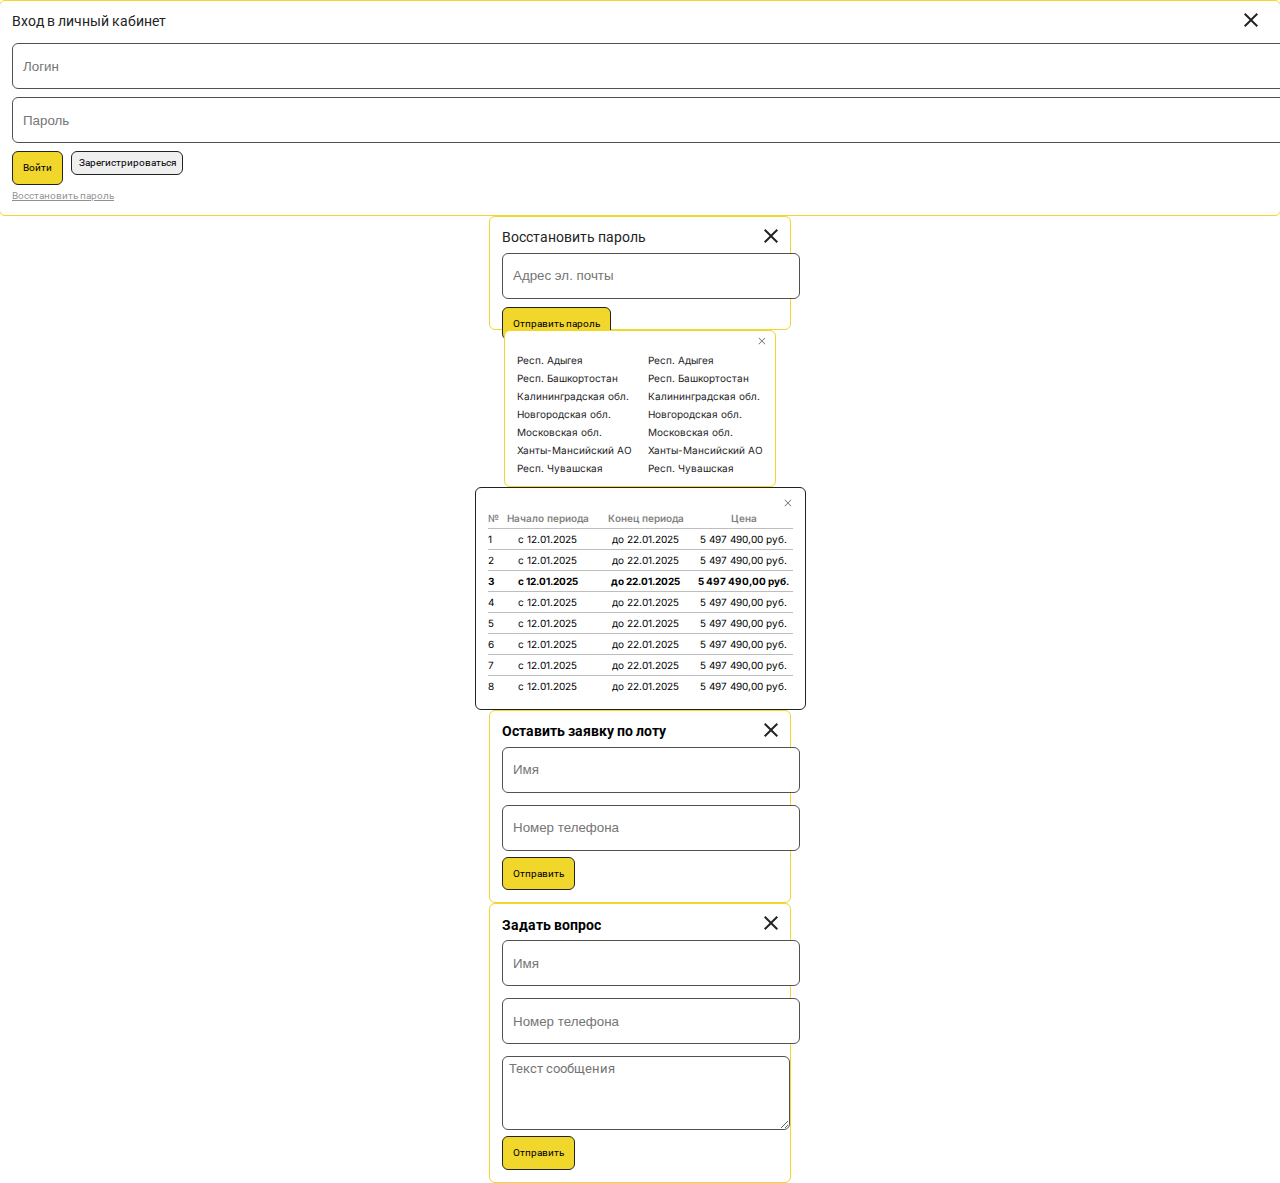
<file: pop-up.html>
<!DOCTYPE html>
<html lang="en">
  <head>
    <meta charset="UTF-8" />
    <link rel="stylesheet" href="css/popup.css" />
    <meta name="viewport" content="width=device-width, initial-scale=1.0" />
    <title>Главная</title>
    <link
      rel="stylesheet"
      href="https://fonts.googleapis.com/css2?family=Material+Symbols+Outlined"
    />
  </head>
  <body>
    <div class="login-popup">
      <div class="content-login">
        <div class="info-login">
          <p class="pop-text-login">Вход в личный кабинет</p>
          <a href="#" class="close-popup"><img src="images/svg/close.svg" /></a>
        </div>
        <div class="login-form">
          <form class="login">
            <input type="text" placeholder="Логин" class="input-lg" />
            <input
              type="text"
              placeholder="Пароль"
              class="input-lg"
              style="margin-top: 8px"
            />
            <div class="bts-lg">
              <button class="btn-lg">Войти</button>
              <button class="btn-reg">Зарегистрироваться</button>
            </div>
            <a href="#" class="link-restore">Восстановить пароль</a>
          </form>
        </div>
      </div>
    </div>

    <div class="restore-popup">
      <div class="content-restore">
        <div class="info-login">
          <div class="test1">
            <p class="pop-text-login">Восстановить пароль</p>
          </div>
          <div class="test2">
            <a href="#" class="close-popup"
              ><img src="images/svg/close.svg"
            /></a>
          </div>
        </div>
        <form class="login">
          <input type="text" placeholder="Адрес эл. почты" class="input-lg" />
          <div class="bts-lg">
            <button class="btn-lg">Отправить пароль</button>
          </div>
        </form>
      </div>
    </div>

    <div class="confirm-rg">
      <div class="content-confirm">
        <div class="confirm">
          <h3>Вы находитесь<br />в Калининградской области?</h3>
          <form>
            <div class="chande-btn">
              <button class="btn-form yes">Да</button>
              <button class="btn-form">Нет</button>
            </div>
          </form>
        </div>
        <div class="change-rg">
          <a>Вам будут показаны лоты из выбранного региона</a>
        </div>
      </div>
    </div>

    <div class="region-popup">
      <div class="close">
        <a href="#" class="close-popup" id="close-popup"
          ><img src="images/mob.png"
        /></a>
      </div>
      <div class="region">
        <div class="first-region" style="margin-right: 16px; margin-left: 12px">
          <ul>
            <li><a href="#" class="li_rg" id="fir_li">Респ. Адыгея</a></li>
            <li><a href="#" class="li_rg">Респ. Башкортостан</a></li>
            <li><a href="#" class="li_rg">Калининградская обл.</a></li>
            <li><a href="#" class="li_rg">Новгородская обл.</a></li>
            <li><a href="#" class="li_rg">Московская обл.</a></li>
            <li><a href="#" class="li_rg">Ханты-Мансийский АО</a></li>
            <li><a href="#" class="li_rg">Респ. Чувашская</a></li>
          </ul>
        </div>
        <div class="second-region" style="margin-right: 12px">
          <ul>
            <li><a href="#" class="li_rg" id="fir_li">Респ. Адыгея</a></li>
            <li><a href="#" class="li_rg">Респ. Башкортостан</a></li>
            <li><a href="#" class="li_rg">Калининградская обл.</a></li>
            <li><a href="#" class="li_rg">Новгородская обл.</a></li>
            <li><a href="#" class="li_rg">Московская обл.</a></li>
            <li><a href="#" class="li_rg">Ханты-Мансийский АО</a></li>
            <li><a href="#" class="li_rg">Респ. Чувашская</a></li>
          </ul>
        </div>
      </div>
    </div>

    <div class="link-social-popup">
      <div class="text-content-links">
        <h3>Присоединяйтесь к нам, чтобы<br />получать свежие предложения</h3>
      </div>
      <div class="links-social">
        <a href="#"><img src="images/svg/vk.svg" /></a>
        <a href="#"><img src="images/svg/ok.svg" /></a>
        <a href="#"><img src="images/svg/telegram.svg" /></a>
      </div>
    </div>

    <div class="slot">
      <div class="close-slot">
        <a href="#"><img src="images/mob.png" /></a>
      </div>
      <table>
        <tr class="tr-bor padtop">
          <td class="start-td" style="width: 11px">№</td>
          <td class="start-td">Начало периода</td>
          <td class="start-td">Конец периода</td>
          <td class="start-td">Цена</td>
        </tr>
        <tr>
          <td class="num">1</td>
          <td>с 12.01.2025</td>
          <td>до 22.01.2025</td>
          <td>5 497 490,00 руб.</td>
        </tr>
        <tr>
          <td class="num">2</td>
          <td>с 12.01.2025</td>
          <td>до 22.01.2025</td>
          <td>5 497 490,00 руб.</td>
        </tr>
        <tr>
          <td class="num big-slot">3</td>
          <td class="big-slot">с 12.01.2025</td>
          <td class="big-slot">до 22.01.2025</td>
          <td class="big-slot">5 497 490,00 руб.</td>
        </tr>
        <tr>
          <td class="num">4</td>
          <td>с 12.01.2025</td>
          <td>до 22.01.2025</td>
          <td>5 497 490,00 руб.</td>
        </tr>
        <tr>
          <td class="num">5</td>
          <td>с 12.01.2025</td>
          <td>до 22.01.2025</td>
          <td>5 497 490,00 руб.</td>
        </tr>
        <tr>
          <td class="num">6</td>
          <td>с 12.01.2025</td>
          <td>до 22.01.2025</td>
          <td>5 497 490,00 руб.</td>
        </tr>
        <tr>
          <td class="num">7</td>
          <td>с 12.01.2025</td>
          <td>до 22.01.2025</td>
          <td>5 497 490,00 руб.</td>
        </tr>
        <tr>
          <td class="num">8</td>
          <td>с 12.01.2025</td>
          <td>до 22.01.2025</td>
          <td>5 497 490,00 руб.</td>
        </tr>
      </table>
    </div>

    <div class="post-quest">
      <form>
        <div class="heads">
          <h3>Оставить заявку по лоту</h3>
          <a href="#"><img src="images/svg/close.svg" /></a>
        </div>
        <input type="text" placeholder="Имя" class="input-lg" />
        <input type="text" placeholder="Номер телефона" class="input-lg" />
        <div>
          <button class="btn-lg">Отправить</button>
        </div>
      </form>
    </div>

    <div class="post-quest">
      <form>
        <div class="heads">
          <h3>Задать вопрос</h3>
          <a href="#"><img src="images/svg/close.svg" /></a>
        </div>
        <input type="text" placeholder="Имя" class="input-lg" />
        <input type="text" placeholder="Номер телефона" class="input-lg" />
        <textarea
          type="textarea"
          placeholder="Текст сообщения"
          class="input-lg text-q"
        ></textarea>
        <div>
          <button class="btn-lg">Отправить</button>
        </div>
      </form>
    </div>

    <div class="m-menu">
      <a href="#">Обучение</a>
      <a href="#">Услуги</a>
      <a href="#">О компании</a>
      <a href="#">Контакты</a>
      <a href="#">Вход</a>
    </div>
  </body>
</html>
</file>
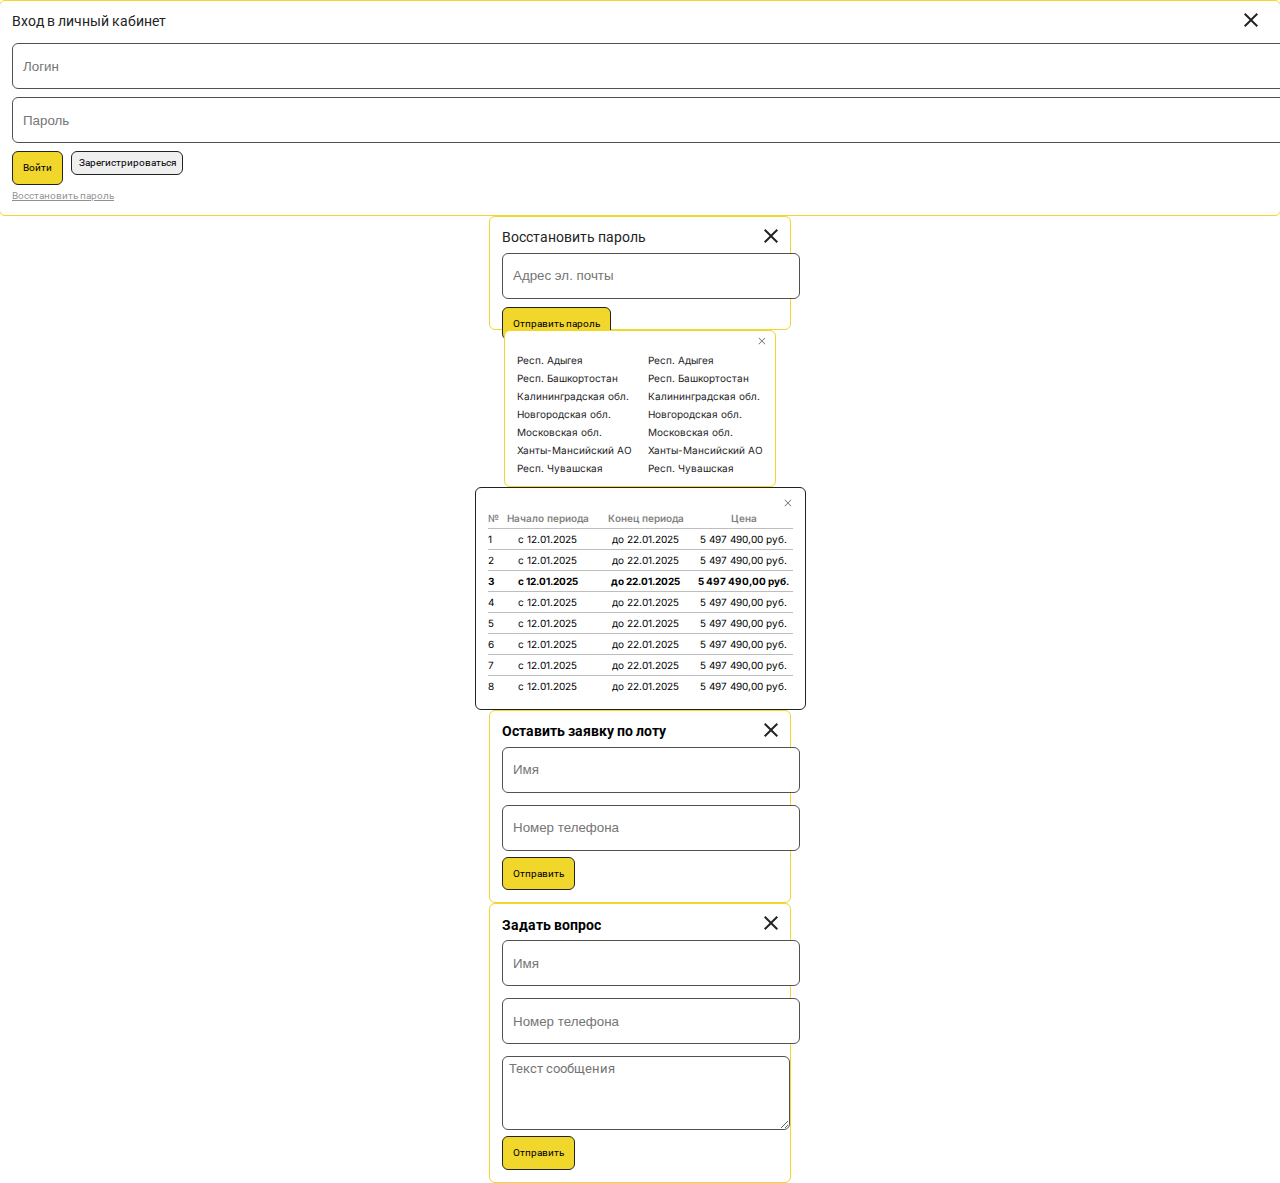
<file: bankruptcy-auction-web-site/pop-up.html>
<!DOCTYPE html>
<html lang="en">
  <head>
    <meta charset="UTF-8" />
    <link rel="stylesheet" href="css/popup.css" />
    <meta name="viewport" content="width=device-width, initial-scale=1.0" />
    <title>Главная</title>
    <link
      rel="stylesheet"
      href="https://fonts.googleapis.com/css2?family=Material+Symbols+Outlined"
    />
  </head>
  <body>
    <div class="login-popup">
      <div class="content-login">
        <div class="info-login">
          <p class="pop-text-login">Вход в личный кабинет</p>
          <a href="#" class="close-popup"><img src="images/svg/close.svg" /></a>
        </div>
        <div class="login-form">
          <form class="login">
            <input type="text" placeholder="Логин" class="input-lg" />
            <input
              type="text"
              placeholder="Пароль"
              class="input-lg"
              style="margin-top: 8px"
            />
            <div class="bts-lg">
              <button class="btn-lg">Войти</button>
              <button class="btn-reg">Зарегистрироваться</button>
            </div>
            <a href="#" class="link-restore">Восстановить пароль</a>
          </form>
        </div>
      </div>
    </div>

    <div class="restore-popup">
      <div class="content-restore">
        <div class="info-login">
          <div class="test1">
            <p class="pop-text-login">Восстановить пароль</p>
          </div>
          <div class="test2">
            <a href="#" class="close-popup"
              ><img src="images/svg/close.svg"
            /></a>
          </div>
        </div>
        <form class="login">
          <input type="text" placeholder="Адрес эл. почты" class="input-lg" />
          <div class="bts-lg">
            <button class="btn-lg">Отправить пароль</button>
          </div>
        </form>
      </div>
    </div>

    <div class="confirm-rg">
      <div class="content-confirm">
        <div class="confirm">
          <h3>Вы находитесь<br />в Калининградской области?</h3>
          <form>
            <div class="chande-btn">
              <button class="btn-form yes">Да</button>
              <button class="btn-form">Нет</button>
            </div>
          </form>
        </div>
        <div class="change-rg">
          <a>Вам будут показаны лоты из выбранного региона</a>
        </div>
      </div>
    </div>

    <div class="region-popup">
      <div class="close">
        <a href="#" class="close-popup" id="close-popup"
          ><img src="images/mob.png"
        /></a>
      </div>
      <div class="region">
        <div class="first-region" style="margin-right: 16px; margin-left: 12px">
          <ul>
            <li><a href="#" class="li_rg" id="fir_li">Респ. Адыгея</a></li>
            <li><a href="#" class="li_rg">Респ. Башкортостан</a></li>
            <li><a href="#" class="li_rg">Калининградская обл.</a></li>
            <li><a href="#" class="li_rg">Новгородская обл.</a></li>
            <li><a href="#" class="li_rg">Московская обл.</a></li>
            <li><a href="#" class="li_rg">Ханты-Мансийский АО</a></li>
            <li><a href="#" class="li_rg">Респ. Чувашская</a></li>
          </ul>
        </div>
        <div class="second-region" style="margin-right: 12px">
          <ul>
            <li><a href="#" class="li_rg" id="fir_li">Респ. Адыгея</a></li>
            <li><a href="#" class="li_rg">Респ. Башкортостан</a></li>
            <li><a href="#" class="li_rg">Калининградская обл.</a></li>
            <li><a href="#" class="li_rg">Новгородская обл.</a></li>
            <li><a href="#" class="li_rg">Московская обл.</a></li>
            <li><a href="#" class="li_rg">Ханты-Мансийский АО</a></li>
            <li><a href="#" class="li_rg">Респ. Чувашская</a></li>
          </ul>
        </div>
      </div>
    </div>

    <div class="link-social-popup">
      <div class="text-content-links">
        <h3>Присоединяйтесь к нам, чтобы<br />получать свежие предложения</h3>
      </div>
      <div class="links-social">
        <a href="#"><img src="images/svg/vk.svg" /></a>
        <a href="#"><img src="images/svg/ok.svg" /></a>
        <a href="#"><img src="images/svg/telegram.svg" /></a>
      </div>
    </div>

    <div class="slot">
      <div class="close-slot">
        <a href="#"><img src="images/mob.png" /></a>
      </div>
      <table>
        <tr class="tr-bor padtop">
          <td class="start-td" style="width: 11px">№</td>
          <td class="start-td">Начало периода</td>
          <td class="start-td">Конец периода</td>
          <td class="start-td">Цена</td>
        </tr>
        <tr>
          <td class="num">1</td>
          <td>с 12.01.2025</td>
          <td>до 22.01.2025</td>
          <td>5 497 490,00 руб.</td>
        </tr>
        <tr>
          <td class="num">2</td>
          <td>с 12.01.2025</td>
          <td>до 22.01.2025</td>
          <td>5 497 490,00 руб.</td>
        </tr>
        <tr>
          <td class="num big-slot">3</td>
          <td class="big-slot">с 12.01.2025</td>
          <td class="big-slot">до 22.01.2025</td>
          <td class="big-slot">5 497 490,00 руб.</td>
        </tr>
        <tr>
          <td class="num">4</td>
          <td>с 12.01.2025</td>
          <td>до 22.01.2025</td>
          <td>5 497 490,00 руб.</td>
        </tr>
        <tr>
          <td class="num">5</td>
          <td>с 12.01.2025</td>
          <td>до 22.01.2025</td>
          <td>5 497 490,00 руб.</td>
        </tr>
        <tr>
          <td class="num">6</td>
          <td>с 12.01.2025</td>
          <td>до 22.01.2025</td>
          <td>5 497 490,00 руб.</td>
        </tr>
        <tr>
          <td class="num">7</td>
          <td>с 12.01.2025</td>
          <td>до 22.01.2025</td>
          <td>5 497 490,00 руб.</td>
        </tr>
        <tr>
          <td class="num">8</td>
          <td>с 12.01.2025</td>
          <td>до 22.01.2025</td>
          <td>5 497 490,00 руб.</td>
        </tr>
      </table>
    </div>

    <div class="post-quest">
      <form>
        <div class="heads">
          <h3>Оставить заявку по лоту</h3>
          <a href="#"><img src="images/svg/close.svg" /></a>
        </div>
        <input type="text" placeholder="Имя" class="input-lg" />
        <input type="text" placeholder="Номер телефона" class="input-lg" />
        <div>
          <button class="btn-lg">Отправить</button>
        </div>
      </form>
    </div>

    <div class="post-quest">
      <form>
        <div class="heads">
          <h3>Задать вопрос</h3>
          <a href="#"><img src="images/svg/close.svg" /></a>
        </div>
        <input type="text" placeholder="Имя" class="input-lg" />
        <input type="text" placeholder="Номер телефона" class="input-lg" />
        <textarea
          type="textarea"
          placeholder="Текст сообщения"
          class="input-lg text-q"
        ></textarea>
        <div>
          <button class="btn-lg">Отправить</button>
        </div>
      </form>
    </div>

    <div class="m-menu">
      <a href="#">Обучение</a>
      <a href="#">Услуги</a>
      <a href="#">О компании</a>
      <a href="#">Контакты</a>
      <a href="#">Вход</a>
    </div>
  </body>
</html>
</file>
<file: css/popup.css>
@import url("https://fonts.googleapis.com/css2?family=Roboto:ital,wght@0,100;0,300;0,400;0,500;0,700;0,900;1,100;1,300;1,400;1,500;1,700;1,900&display=swap");
@import url("https://fonts.googleapis.com/css2?family=Inter:ital,opsz,wght@0,14..32,100..900;1,14..32,100..900&display=swap");

* {
  margin: 0;
  padding: 0;
}

body {
  display: flex;
  justify-content: center;
  flex-direction: column;
  align-items: center;
}

.login-popup {
  display: block;
  flex-direction: column;
  width: 100%;
  height: 100%;
  border: 1px solid rgba(241, 214, 43, 1);
  border-radius: 6px;
  padding-bottom: 12px;
}

.content-login {
  display: flex;
  flex-direction: column;
  margin: 12px 12px 0px 12px;
}

.info-login {
  display: flex;
  justify-content: space-between;
}

.pop-text-login {
  font-family: "Roboto", sans-serif;
  font-weight: 400;
  font-size: 14px;
  line-height: 16.41px;
  color: rgba(35, 35, 35, 1);
}

.info-login a {
  width: 24px;
  height: 24px;
}

.input-lg {
  display: flex;
  align-items: center;
  height: 24px;
  border: 1px solid rgba(81, 81, 81, 1);
  border-radius: 6px;
  padding-left: 6px;
}

.bts-lg {
  display: flex;
  margin-top: 8px;
}

.btn-lg {
  display: flex;
  align-items: center;
  justify-content: center;
  padding: 6px 12px;
  border: 1px solid rgba(35, 35, 35, 1);
  background-color: rgba(241, 214, 43, 1);
  font-family: "Roboto", sans-serif;
  font-weight: 400;
  font-size: 10px;
  line-height: 11.72px;
  border-radius: 6px;
  margin-right: 8px;
}

.btn-forms button {
  display: flex;
  align-items: center;
  justify-content: center;
  padding: 6px 12px;
  border: 1px solid rgba(35, 35, 35, 1);
  background-color: rgba(241, 214, 43, 1);
  font-family: "Roboto", sans-serif;
  font-weight: 400;
  font-size: 10px;
  line-height: 11.72px;
  border-radius: 6px;
  margin-right: 8px;
}

.btn-reg {
  display: flex;
  align-items: center;
  justify-content: center;
  width: 112px;
  height: 24px;
  border: 1px solid rgba(35, 35, 35, 1);
  font-family: "Roboto", sans-serif;
  font-weight: 400;
  font-size: 10px;
  line-height: 11.72px;
  border-radius: 6px;
}

.link-restore {
  margin-top: 8px;
  color: rgba(35, 35, 35, 0.5);
  font-family: "Roboto", sans-serif;
  font-size: 10px;
  line-height: 11.72px;
  margin-bottom: 12px;
}

.restore-popup {
  width: 300px;
  height: 112px;
  border: 1px solid rgba(241, 214, 43, 1);
  border-radius: 6px;
}

.content-restore {
  display: flex;
  width: 276px;
  height: 88px;
  flex-direction: column;
  margin: 12px 12px 0px 12px;
}

.over-region,
.region-popup {
  display: flex;
  flex-direction: column;
}

.over-region {
  position: fixed;
  top: 0;
  left: 0;
  width: 100%;
  height: 100%;
  z-index: 10000;
  display: flex;
  justify-content: center;
  align-items: center;
  background-color: rgba(0, 0, 0, 0.5);
}

.region-popup {
  display: flex;
  border: 1px solid rgba(241, 214, 43, 1);
  border-radius: 6px;
  background: #fff;
  z-index: 9999;
}

.close {
  display: flex;
  justify-content: flex-end;
  height: 10px;
  padding: 8px;
  padding-top: 1px;
}

.li_rg {
  font-family: "Inter", sans-serif;
  font-weight: 400;
  font-size: 10px;
  line-height: 12.1px;
  text-decoration: none;
  color: #232323;
  cursor: pointer;
}

.region {
  display: flex;
}

.region ul {
  list-style: none;
}

.first-region,
.second-region {
  margin-bottom: 10px;
}

.confirm-rg {
  border: 1px solid #f1d62b;
  border-radius: 6px;
}

.confirm {
  display: flex;
  justify-content: space-between;
  align-items: center;
}

.confirm h3 {
  margin-right: 16px;
}
.content-confirm {
  margin: 12px 12px 0px 12px;
  width: 286px;
}

.confirm-rg h3 {
  font-family: "Robot", sans-serif;
  font-weight: 400;
  font-size: 12px;
  line-height: 14.06px;
}

.btn-form {
  border: 1px solid #232323;
  border-radius: 6px;
  font-family: "Roboto", sans-serif;
  font-weight: 400;
  line-height: 11.72px;
  padding: 6px 12px 6px 12px;
}

#yes {
  background-color: #f1d62b;
  padding: 6px 12px 6px 12px;
}

.change-rg {
  margin-top: 8px;
  margin-bottom: 12px;
}

.change-rg a {
  font-family: "Roboto", sans-serif;
  font-weight: 400;
  font-size: 10px;
  line-height: 11.72px;
  text-decoration: none;
}

.over-rg {
  position: fixed;
  top: 0;
  left: 0;
  width: 100vw;
  height: 100vh;
  background: rgba(0, 0, 0, 0.5);
  z-index: 8000;
  display: none;
  align-items: center;
  justify-content: center;
}

.over-rg.visible {
  display: flex;
}

.confirm-rg {
  position: fixed;
  top: -200px;
  left: 64%;
  transform: translateX(-50%);
  width: fit-content;
  border: 1px solid #f1d62b;
  border-radius: 6px;
  background: #fff;
  box-shadow: 0 4px 10px rgba(0, 0, 0, 0.1);
  z-index: 9999;
  opacity: 0;
  transition: top 0.5s ease, opacity 0.5s ease;
}

.confirm-rg.visible {
  top: 53px;
  opacity: 1;
}

.content-confirm {
  margin: 12px;
}

.confirm h3 {
  font-family: "Roboto", sans-serif;
  font-weight: 400;
  font-size: 12px;
  line-height: 14.06px;
}

.btn-form {
  border: 1px solid #232323;
  border-radius: 6px;
  font-family: "Roboto", sans-serif;
  font-weight: 400;
  line-height: 11.72px;
  padding: 6px 12px;
  margin: 2px;
  cursor: pointer;
}

.yes {
  background-color: #f1d62b;
}

.change-rg {
  margin-top: 8px;
  margin-bottom: 12px;
  font-family: "Roboto", sans-serif;
  font-size: 10px;
  line-height: 11.72px;
}

.link-social-popup {
  display: flex;
  width: 328px;
  height: 48px;
  border: 1px solid #f1d62b;
  border-radius: 6px;
  align-items: center;
}

.text-content-links {
  margin: 10px 10px 10px 20px;
}

.text-content-links h3 {
  font-family: "Roboto", sans-serif;
  font-weight: 700;
  font-size: 12px;
  line-height: 14.06px;
}

.links-social img {
  width: 24px;
  height: 24px;
  margin-top: 12px;
  margin-bottom: 12px;
}

.links-social {
  margin-right: 16px;
}

.link-social-popup {
  position: fixed;
  bottom: 20px;
  right: 20px;
  width: fit-content;
  height: auto;
  background: #fff;
  border: 1px solid #f1d62b;
  border-radius: 6px;
  box-shadow: 0 4px 10px rgba(0, 0, 0, 0.1);
  z-index: 900;
  display: flex;
  align-items: center;
  justify-content: center;
  padding: 10px, 16px, 10px, 16px;
  opacity: 0;
  transform: translateY(100px);
  transition: opacity 0.3s ease, transform 0.3s ease;
}

.link-social-popup.visible {
  opacity: 1;
  transform: translateY(0);
}

.slot {
  border: #232323 solid 1px;
  border-radius: 6px;
  padding-top: 6px;
  padding-right: 12px;
  padding-bottom: 12px;
  padding-left: 12px;
}

.big-slot {
  font-weight: 700;
}

.slot table tr td {
  font-family: "Inter", sans-serif;
  font-size: 10px;
  line-height: 12.1px;
  padding-top: 4px;
  padding-bottom: 4px;
}

.slot table tr .big-td {
  font-weight: 700;
}

.close-slot {
  height: fit-content;
  display: flex;
  justify-content: end;
}

.close-slot a img {
  height: 10px;
  width: 10px;
}

.slot table {
  border-collapse: collapse;
}
.slot table tr .start-td {
  font-weight: 600;
  opacity: 50%;
  padding-top: 0px;
}

.slot table tr .num {
  width: 7px;
  text-align: start;
}

.slot table tr td {
  width: 98px;
  text-align: center;
}

.slot table tr {
  border-bottom: 1px solid rgba(35, 35, 35, 0.3);
}
.slot table tr:last-child {
  border-bottom: none;
  padding-bottom: 0px;
}

.slotS {
  padding-top: 0px;
}

#price-popup {
  max-width: 500px;
  background: #fff;
  border-radius: 8px;
  position: relative;
}

.mfp-preloader,
.mfp-close {
  display: none !important;
}

.mfp-bg {
  background-color: rgba(0, 0, 0, 0.7);
}

.post-quest {
  width: 300px;
  border: #f1d62b 1px solid;
  border-radius: 6px;
}

.post-quest form {
  padding: 12px;
}

.heads {
  display: flex;
  justify-content: space-between;
  align-items: center;
  text-align: center;
}

.heads h3 {
  font-family: "Roboto", sans-serif;
  font-weight: 700;
  font-size: 14px;
  line-height: 16.41px;
}

.post-quest form {
  display: flex;
  flex-direction: column;
  gap: 8px;
}
.post-quest {
  width: 300px;
  border: #f1d62b 1px solid;
  border-radius: 6px;
}

.post-quest form {
  padding: 12px;
}

.heads {
  display: flex;
  justify-content: space-between;
  align-items: center;
  text-align: center;
}

.heads h3 {
  font-family: "Roboto", sans-serif;
  font-weight: 700;
  font-size: 14px;
  line-height: 16.41px;
}

.post-quest form {
  display: flex;
  flex-direction: column;
  gap: 0px;
}

.text-q {
  font-family: "Roboto", sans-serif;
  font-weight: 400;
  line-height: 11.72px;
  height: 60px;
  padding: 6px;
  max-width: 274px;
}

.input-lg {
  width: 100%;
  padding: 10px;
  margin: 6px 0;
}

.btn-lg {
  background-color: #f1d62b;
  padding: 10px;
  cursor: pointer;
  border-radius: 6px;
}

.popup-close img {
  width: 20px;
  height: 20px;
}

.btn-post {
  height: fit-content;
  border-radius: 6px;
  border: 1px solid rgba(35, 35, 35, 1);
  padding: 6px 12px;
  margin-top: 8px;
}

.postic {
  margin-top: 8px;
  margin-bottom: 0px;
}

.mfp-preloader,
.mfp-close {
  display: none !important;
}

.post-quest {
  max-width: 400px;
  margin: 0 auto;
  border: #f1d62b 1px solid;
  border-radius: 6px;
  background-color: #fff;
}

.mfp-bg {
  background: rgba(0, 0, 0, 0.7);
}

.text-q {
  font-family: "Roboto", sans-serif;
  font-family: 400;
  line-height: 11.72px;
  height: 60px;
  padding: 6px;
}

.mfp-fade.mfp-bg {
  opacity: 0;
  transition: opacity 0.3s ease-out;
}

.mfp-hide {
  display: none !important;
}

.mfp-bg {
  background: rgba(0, 0, 0, 0.7);
  position: fixed;
  top: 0;
  left: 0;
  width: 100%;
  height: 100%;
  z-index: 9999;
}

.mfp-wrap {
  position: fixed;
  top: 0;
  left: 0;
  width: 100%;
  height: 100%;
  z-index: 10000;
  display: flex;
  justify-content: center;
  align-items: center;
}

.mfp-content {
  background-color: #fff;
  border-radius: 10px;
  overflow-y: auto;
}

.mfp-fade.mfp-bg {
  opacity: 0;
  transition: opacity 0.3s ease-out;
}

.mfp-fade.mfp-bg.mfp-ready {
  opacity: 0.7;
}

.mfp-fade.mfp-wrap {
  opacity: 0;
  transition: all 0.3s ease-out;
  transform: scale(0.8);
}

.mfp-fade.mfp-wrap.mfp-ready {
  opacity: 1;
  transform: scale(1);
}

.close-popup {
  width: fit-content;
  height: 20px;
}
.close-popup i {
  font-size: 10px;
  text-decoration: none;
  color: #515151;
}

.m-menu {
  display: none;
  position: absolute;
  flex-direction: column;
  gap: 16px;
  padding: 16px;
  border: #232323 1px solid;
  border-radius: 10px;
  background-color: white;
  z-index: 10;
}

.m-menu a {
  text-decoration: none;
  color: #232323;
  font-family: "Roboto", sans-serif;
  font-weight: 400px;
  font-size: 14px;
  line-height: 16.41px;
}
</file>
<file: bankruptcy-auction-web-site/css/popup.css>
@import url("https://fonts.googleapis.com/css2?family=Roboto:ital,wght@0,100;0,300;0,400;0,500;0,700;0,900;1,100;1,300;1,400;1,500;1,700;1,900&display=swap");
@import url("https://fonts.googleapis.com/css2?family=Inter:ital,opsz,wght@0,14..32,100..900;1,14..32,100..900&display=swap");

* {
  margin: 0;
  padding: 0;
}

body {
  display: flex;
  justify-content: center;
  flex-direction: column;
  align-items: center;
}

.login-popup {
  display: block;
  flex-direction: column;
  width: 100%;
  height: 100%;
  border: 1px solid rgba(241, 214, 43, 1);
  border-radius: 6px;
  padding-bottom: 12px;
}

.content-login {
  display: flex;
  flex-direction: column;
  margin: 12px 12px 0px 12px;
}

.info-login {
  display: flex;
  justify-content: space-between;
}

.pop-text-login {
  font-family: "Roboto", sans-serif;
  font-weight: 400;
  font-size: 14px;
  line-height: 16.41px;
  color: rgba(35, 35, 35, 1);
}

.info-login a {
  width: 24px;
  height: 24px;
}

.input-lg {
  display: flex;
  align-items: center;
  height: 24px;
  border: 1px solid rgba(81, 81, 81, 1);
  border-radius: 6px;
  padding-left: 6px;
}

.bts-lg {
  display: flex;
  margin-top: 8px;
}

.btn-lg {
  display: flex;
  align-items: center;
  justify-content: center;
  padding: 6px 12px;
  border: 1px solid rgba(35, 35, 35, 1);
  background-color: rgba(241, 214, 43, 1);
  font-family: "Roboto", sans-serif;
  font-weight: 400;
  font-size: 10px;
  line-height: 11.72px;
  border-radius: 6px;
  margin-right: 8px;
}

.btn-forms button {
  display: flex;
  align-items: center;
  justify-content: center;
  padding: 6px 12px;
  border: 1px solid rgba(35, 35, 35, 1);
  background-color: rgba(241, 214, 43, 1);
  font-family: "Roboto", sans-serif;
  font-weight: 400;
  font-size: 10px;
  line-height: 11.72px;
  border-radius: 6px;
  margin-right: 8px;
}

.btn-reg {
  display: flex;
  align-items: center;
  justify-content: center;
  width: 112px;
  height: 24px;
  border: 1px solid rgba(35, 35, 35, 1);
  font-family: "Roboto", sans-serif;
  font-weight: 400;
  font-size: 10px;
  line-height: 11.72px;
  border-radius: 6px;
}

.link-restore {
  margin-top: 8px;
  color: rgba(35, 35, 35, 0.5);
  font-family: "Roboto", sans-serif;
  font-size: 10px;
  line-height: 11.72px;
  margin-bottom: 12px;
}

.restore-popup {
  width: 300px;
  height: 112px;
  border: 1px solid rgba(241, 214, 43, 1);
  border-radius: 6px;
}

.content-restore {
  display: flex;
  width: 276px;
  height: 88px;
  flex-direction: column;
  margin: 12px 12px 0px 12px;
}

.over-region,
.region-popup {
  display: flex;
  flex-direction: column;
}

.over-region {
  position: fixed;
  top: 0;
  left: 0;
  width: 100%;
  height: 100%;
  z-index: 10000;
  display: flex;
  justify-content: center;
  align-items: center;
  background-color: rgba(0, 0, 0, 0.5);
}

.region-popup {
  display: flex;
  border: 1px solid rgba(241, 214, 43, 1);
  border-radius: 6px;
  background: #fff;
  z-index: 9999;
}

.close {
  display: flex;
  justify-content: flex-end;
  height: 10px;
  padding: 8px;
  padding-top: 1px;
}

.li_rg {
  font-family: "Inter", sans-serif;
  font-weight: 400;
  font-size: 10px;
  line-height: 12.1px;
  text-decoration: none;
  color: #232323;
  cursor: pointer;
}

.region {
  display: flex;
}

.region ul {
  list-style: none;
}

.first-region,
.second-region {
  margin-bottom: 10px;
}

.confirm-rg {
  border: 1px solid #f1d62b;
  border-radius: 6px;
}

.confirm {
  display: flex;
  justify-content: space-between;
  align-items: center;
}

.confirm h3 {
  margin-right: 16px;
}
.content-confirm {
  margin: 12px 12px 0px 12px;
  width: 286px;
}

.confirm-rg h3 {
  font-family: "Robot", sans-serif;
  font-weight: 400;
  font-size: 12px;
  line-height: 14.06px;
}

.btn-form {
  border: 1px solid #232323;
  border-radius: 6px;
  font-family: "Roboto", sans-serif;
  font-weight: 400;
  line-height: 11.72px;
  padding: 6px 12px 6px 12px;
}

#yes {
  background-color: #f1d62b;
  padding: 6px 12px 6px 12px;
}

.change-rg {
  margin-top: 8px;
  margin-bottom: 12px;
}

.change-rg a {
  font-family: "Roboto", sans-serif;
  font-weight: 400;
  font-size: 10px;
  line-height: 11.72px;
  text-decoration: none;
}

.over-rg {
  position: fixed;
  top: 0;
  left: 0;
  width: 100vw;
  height: 100vh;
  background: rgba(0, 0, 0, 0.5);
  z-index: 8000;
  display: none;
  align-items: center;
  justify-content: center;
}

.over-rg.visible {
  display: flex;
}

.confirm-rg {
  position: fixed;
  top: -200px;
  left: 64%;
  transform: translateX(-50%);
  width: fit-content;
  border: 1px solid #f1d62b;
  border-radius: 6px;
  background: #fff;
  box-shadow: 0 4px 10px rgba(0, 0, 0, 0.1);
  z-index: 9999;
  opacity: 0;
  transition: top 0.5s ease, opacity 0.5s ease;
}

.confirm-rg.visible {
  top: 53px;
  opacity: 1;
}

.content-confirm {
  margin: 12px;
}

.confirm h3 {
  font-family: "Roboto", sans-serif;
  font-weight: 400;
  font-size: 12px;
  line-height: 14.06px;
}

.btn-form {
  border: 1px solid #232323;
  border-radius: 6px;
  font-family: "Roboto", sans-serif;
  font-weight: 400;
  line-height: 11.72px;
  padding: 6px 12px;
  margin: 2px;
  cursor: pointer;
}

.yes {
  background-color: #f1d62b;
}

.change-rg {
  margin-top: 8px;
  margin-bottom: 12px;
  font-family: "Roboto", sans-serif;
  font-size: 10px;
  line-height: 11.72px;
}

.link-social-popup {
  display: flex;
  width: 328px;
  height: 48px;
  border: 1px solid #f1d62b;
  border-radius: 6px;
  align-items: center;
}

.text-content-links {
  margin: 10px 10px 10px 20px;
}

.text-content-links h3 {
  font-family: "Roboto", sans-serif;
  font-weight: 700;
  font-size: 12px;
  line-height: 14.06px;
}

.links-social img {
  width: 24px;
  height: 24px;
  margin-top: 12px;
  margin-bottom: 12px;
}

.links-social {
  margin-right: 16px;
}

.link-social-popup {
  position: fixed;
  bottom: 20px;
  right: 20px;
  width: fit-content;
  height: auto;
  background: #fff;
  border: 1px solid #f1d62b;
  border-radius: 6px;
  box-shadow: 0 4px 10px rgba(0, 0, 0, 0.1);
  z-index: 900;
  display: flex;
  align-items: center;
  justify-content: center;
  padding: 10px, 16px, 10px, 16px;
  opacity: 0;
  transform: translateY(100px);
  transition: opacity 0.3s ease, transform 0.3s ease;
}

.link-social-popup.visible {
  opacity: 1;
  transform: translateY(0);
}

.slot {
  border: #232323 solid 1px;
  border-radius: 6px;
  padding-top: 6px;
  padding-right: 12px;
  padding-bottom: 12px;
  padding-left: 12px;
}

.big-slot {
  font-weight: 700;
}

.slot table tr td {
  font-family: "Inter", sans-serif;
  font-size: 10px;
  line-height: 12.1px;
  padding-top: 4px;
  padding-bottom: 4px;
}

.slot table tr .big-td {
  font-weight: 700;
}

.close-slot {
  height: fit-content;
  display: flex;
  justify-content: end;
}

.close-slot a img {
  height: 10px;
  width: 10px;
}

.slot table {
  border-collapse: collapse;
}
.slot table tr .start-td {
  font-weight: 600;
  opacity: 50%;
  padding-top: 0px;
}

.slot table tr .num {
  width: 7px;
  text-align: start;
}

.slot table tr td {
  width: 98px;
  text-align: center;
}

.slot table tr {
  border-bottom: 1px solid rgba(35, 35, 35, 0.3);
}
.slot table tr:last-child {
  border-bottom: none;
  padding-bottom: 0px;
}

.slotS {
  padding-top: 0px;
}

#price-popup {
  max-width: 500px;
  background: #fff;
  border-radius: 8px;
  position: relative;
}

.mfp-preloader,
.mfp-close {
  display: none !important;
}

.mfp-bg {
  background-color: rgba(0, 0, 0, 0.7);
}

.post-quest {
  width: 300px;
  border: #f1d62b 1px solid;
  border-radius: 6px;
}

.post-quest form {
  padding: 12px;
}

.heads {
  display: flex;
  justify-content: space-between;
  align-items: center;
  text-align: center;
}

.heads h3 {
  font-family: "Roboto", sans-serif;
  font-weight: 700;
  font-size: 14px;
  line-height: 16.41px;
}

.post-quest form {
  display: flex;
  flex-direction: column;
  gap: 8px;
}
.post-quest {
  width: 300px;
  border: #f1d62b 1px solid;
  border-radius: 6px;
}

.post-quest form {
  padding: 12px;
}

.heads {
  display: flex;
  justify-content: space-between;
  align-items: center;
  text-align: center;
}

.heads h3 {
  font-family: "Roboto", sans-serif;
  font-weight: 700;
  font-size: 14px;
  line-height: 16.41px;
}

.post-quest form {
  display: flex;
  flex-direction: column;
  gap: 0px;
}

.text-q {
  font-family: "Roboto", sans-serif;
  font-weight: 400;
  line-height: 11.72px;
  height: 60px;
  padding: 6px;
  max-width: 274px;
}

.input-lg {
  width: 100%;
  padding: 10px;
  margin: 6px 0;
}

.btn-lg {
  background-color: #f1d62b;
  padding: 10px;
  cursor: pointer;
  border-radius: 6px;
}

.popup-close img {
  width: 20px;
  height: 20px;
}

.btn-post {
  height: fit-content;
  border-radius: 6px;
  border: 1px solid rgba(35, 35, 35, 1);
  padding: 6px 12px;
  margin-top: 8px;
}

.postic {
  margin-top: 8px;
  margin-bottom: 0px;
}

.mfp-preloader,
.mfp-close {
  display: none !important;
}

.post-quest {
  max-width: 400px;
  margin: 0 auto;
  border: #f1d62b 1px solid;
  border-radius: 6px;
  background-color: #fff;
}

.mfp-bg {
  background: rgba(0, 0, 0, 0.7);
}

.text-q {
  font-family: "Roboto", sans-serif;
  font-family: 400;
  line-height: 11.72px;
  height: 60px;
  padding: 6px;
}

.mfp-fade.mfp-bg {
  opacity: 0;
  transition: opacity 0.3s ease-out;
}

.mfp-hide {
  display: none !important;
}

.mfp-bg {
  background: rgba(0, 0, 0, 0.7);
  position: fixed;
  top: 0;
  left: 0;
  width: 100%;
  height: 100%;
  z-index: 9999;
}

.mfp-wrap {
  position: fixed;
  top: 0;
  left: 0;
  width: 100%;
  height: 100%;
  z-index: 10000;
  display: flex;
  justify-content: center;
  align-items: center;
}

.mfp-content {
  background-color: #fff;
  border-radius: 10px;
  overflow-y: auto;
}

.mfp-fade.mfp-bg {
  opacity: 0;
  transition: opacity 0.3s ease-out;
}

.mfp-fade.mfp-bg.mfp-ready {
  opacity: 0.7;
}

.mfp-fade.mfp-wrap {
  opacity: 0;
  transition: all 0.3s ease-out;
  transform: scale(0.8);
}

.mfp-fade.mfp-wrap.mfp-ready {
  opacity: 1;
  transform: scale(1);
}

.close-popup {
  width: fit-content;
  height: 20px;
}
.close-popup i {
  font-size: 10px;
  text-decoration: none;
  color: #515151;
}

.m-menu {
  display: none;
  position: absolute;
  flex-direction: column;
  gap: 16px;
  padding: 16px;
  border: #232323 1px solid;
  border-radius: 10px;
  background-color: white;
  z-index: 10;
}

.m-menu a {
  text-decoration: none;
  color: #232323;
  font-family: "Roboto", sans-serif;
  font-weight: 400px;
  font-size: 14px;
  line-height: 16.41px;
}
</file>
